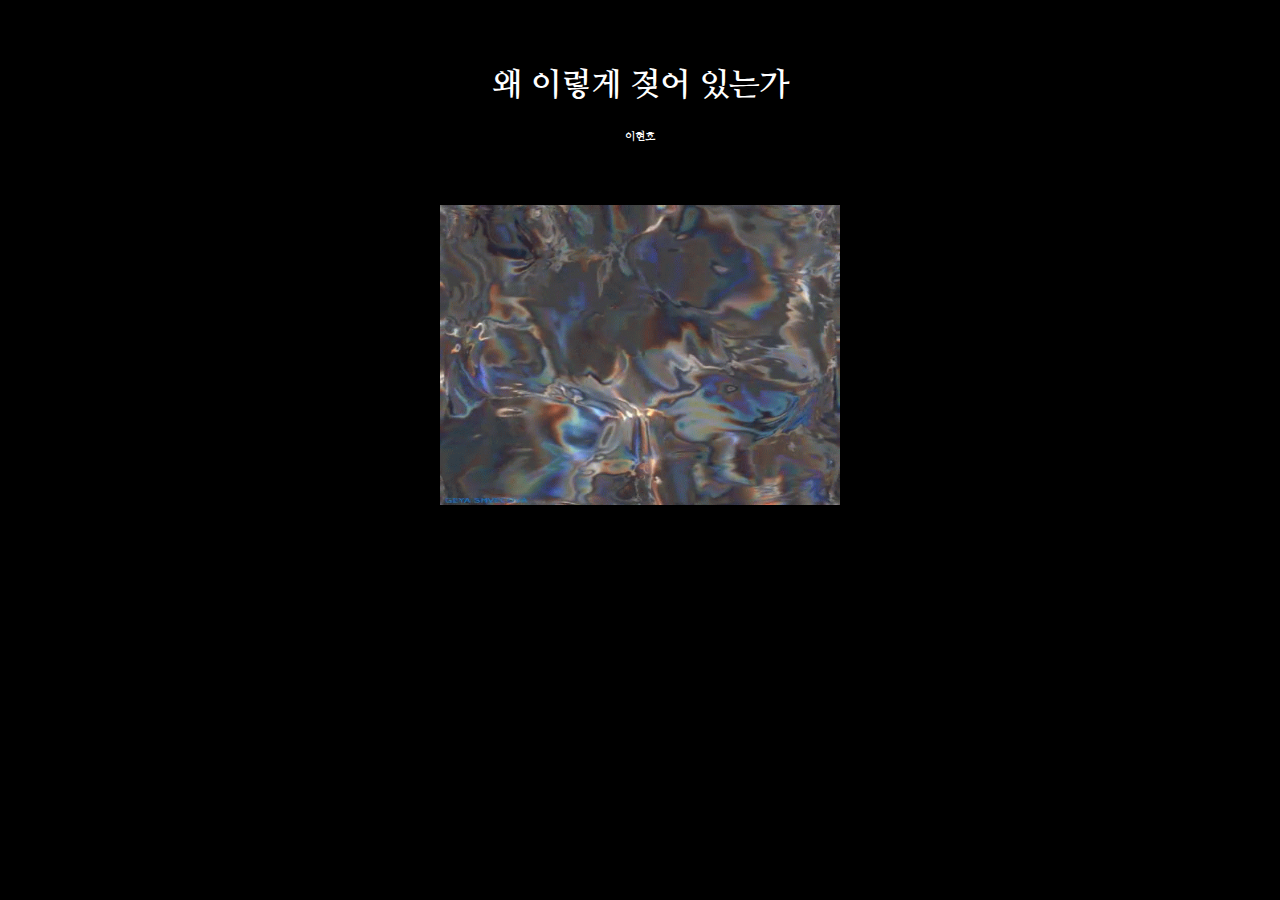
<file: index.html>
<!DOCTYPE html>
<html lang="en" dir="ltr">
  <head>
    <meta charset="utf-8">
    <title>왜 이렇게 젖어 있는가</title>
    <link rel="stylesheet" href="style.css">
    <link href="https://fonts.googleapis.com/css?family=Nanum+Myeongjo&display=swap" rel="style.css">
    <style>
    @import url('https://fonts.googleapis.com/css?family=Nanum+Myeongjo&display=swap');
    </style>
  </head>
  <body>
    <br><br>
    <div class="write">
      <h1>왜 이렇게 젖어 있는가</h1>
      <h6>이현호</h6>
    </div>
    <br><br>
    <div class="gif">
      <a href="poet.html" target="_blank"><img src="tenor.gif" alt="water" width="400px" height="300px"></a>
    </div>

  </body>
</html>
</file>
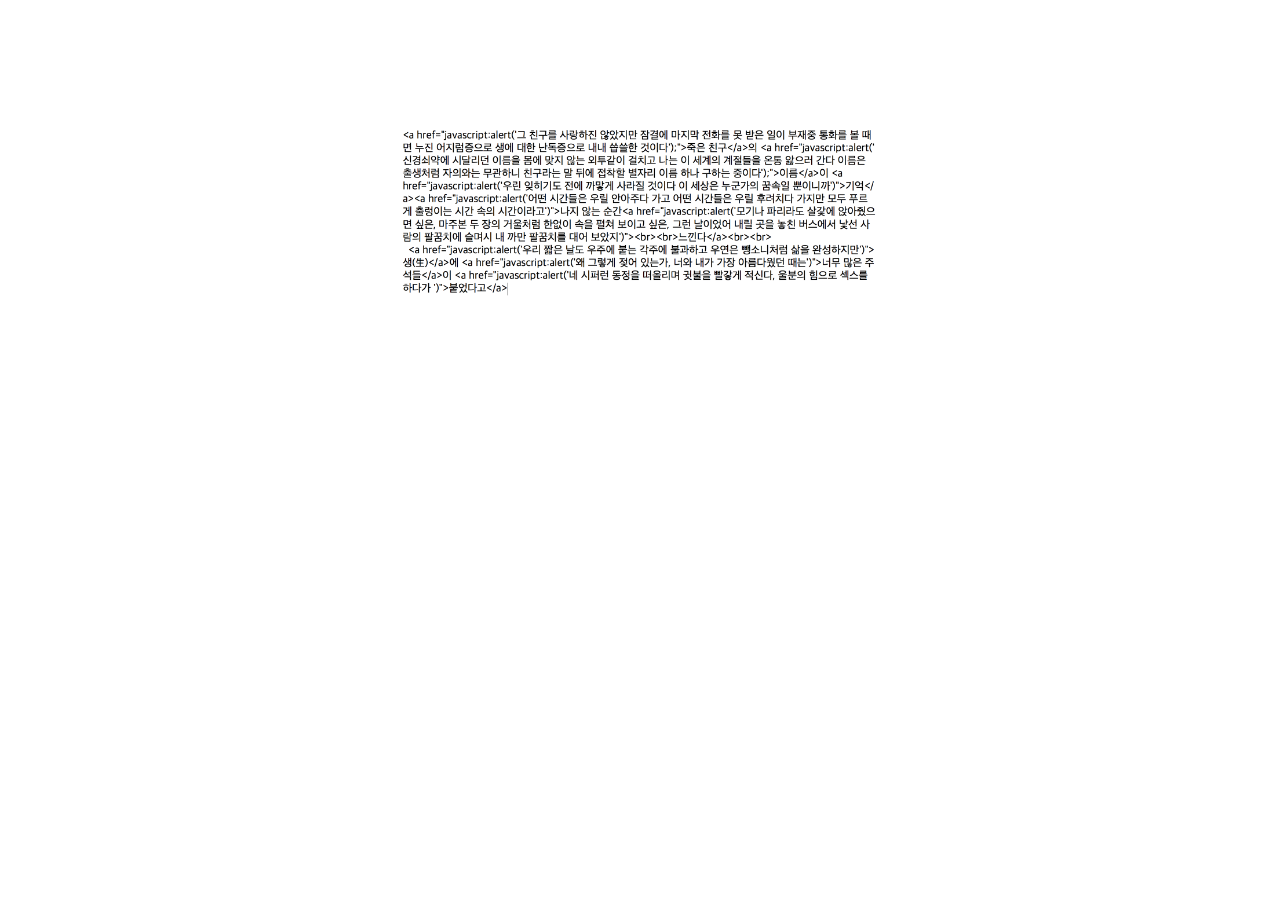
<file: coding.html>
<!DOCTYPE html>
<html lang="en" dir="ltr">
  <head>
    <meta charset="utf-8">
    <title>code</title>
    <link rel="stylesheet" href="style3.css">

  </head>
  <body>
    <br><br><br><br><br><br>
    <div><img src="img22.png" alt="code" width="500px"></div>
  </body>
</html>
</file>
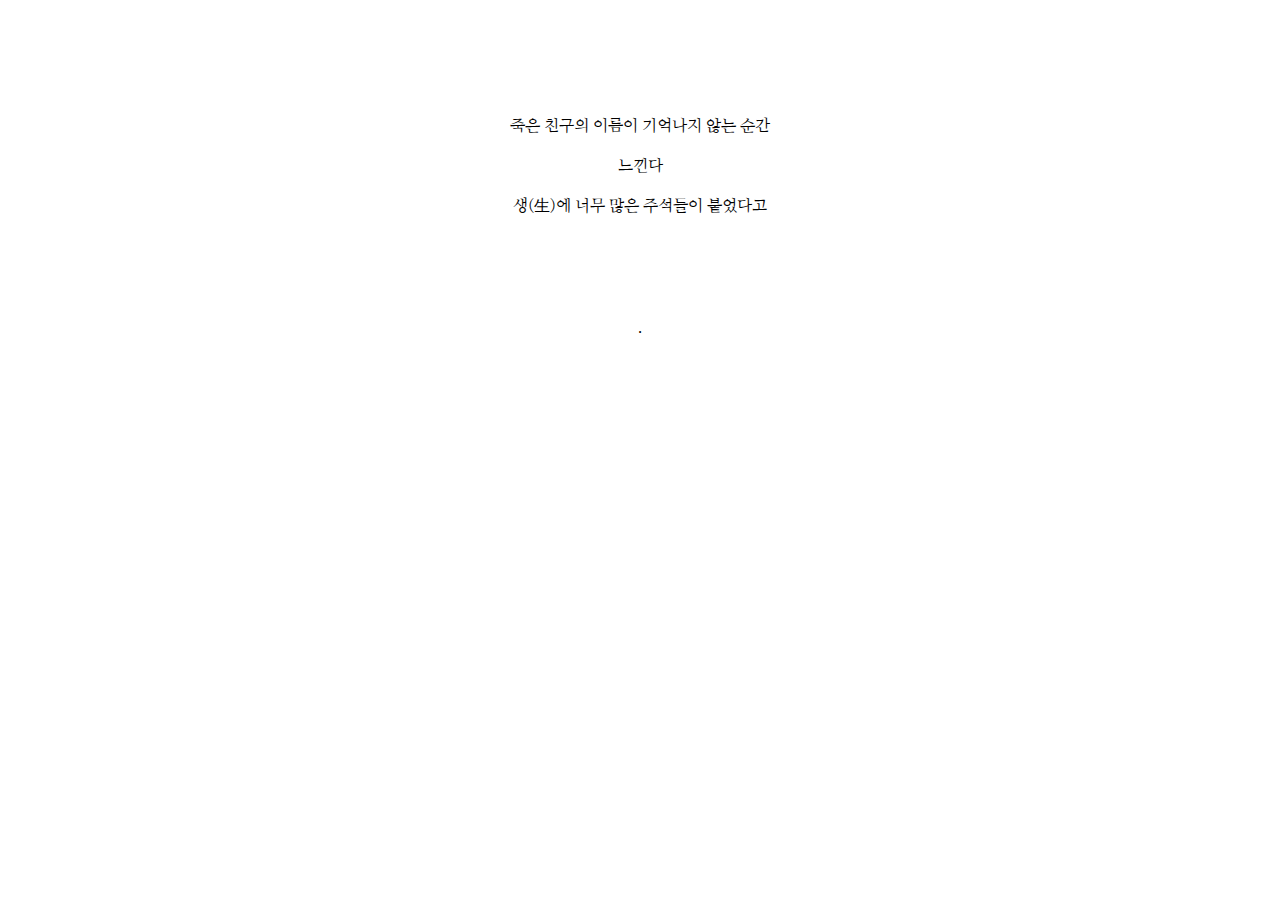
<file: poet.html>
<!DOCTYPE html>
<html lang="en" dir="ltr">
  <head>
    <meta charset="utf-8">
    <title>너와 내가 가장 아름다웠던 때</title>
    <link rel="stylesheet" href="style2.css">
  </head>
  <style>
  @import url('https://fonts.googleapis.com/css?family=Nanum+Myeongjo&display=swap');
  </style>
  <body>
    <br><br><br><br><br><br>
    <div class="poet"><a href="javascript:alert('그 친구를 사랑하진 않았지만 잠결에 마지막 전화를 못 받은 일이 부재중 통화를 볼 때면 누진 어지럼증으로 생에 대한 난독증으로 내내 씁쓸한 것이다');">죽은 친구</a>의 <a href="javascript:alert('신경쇠약에 시달리던 이름을 몸에 맞지 않는 외투같이 걸치고 나는 이 세계의 계절들을 온통 앓으러 간다 이름은 출생처럼 자의와는 무관하니 친구라는 말 뒤에 접착할 별자리 이름 하나 구하는 중이다');">이름</a>이 <a href="javascript:alert('우린 잊히기도 전에 까맣게 사라질 것이다 이 세상은 누군가의 꿈속일 뿐이니까')">기억</a><a href="javascript:alert('어떤 시간들은 우릴 안아주다 가고 어떤 시간들은 우릴 후려치다 가지만 모두 푸르게 출렁이는 시간 속의 시간이라고')">나지 않는 순간<a href="javascript:alert('모기나 파리라도 살갗에 앉아줬으면 싶은, 마주본 두 장의 거울처럼 한없이 속을 펼쳐 보이고 싶은, 그런 날이었어 내릴 곳을 놓친 버스에서 낯선 사람의 팔꿈치에 슬며시 내 까만 팔꿈치를 대어 보았지')"><br><br>느낀다</a><br><br>
<a href="javascript:alert('우리 짧은 날도 우주에 붙는 각주에 불과하고 우연은 뺑소니처럼 삶을 완성하지만')">생(生)</a>에 <a href="javascript:alert('왜 그렇게 젖어 있는가, 너와 내가 가장 아름다웠던 때는')">너무 많은 주석들</a>이 <a href="javascript:alert('네 시퍼런 동정을 떠올리며 귓불을 빨갛게 적신다, 울분의 힘으로 섹스를 하다가
')">붙었다고</a><br><br><br><br><br><br><a class="s" href="coding.html" target="_blank">.</a></div>
  </body>
</html>
</file>
<file: style.css>
.write{
  font-family: 'Nanum Myeongjo', serif;
  text-align: center;
  color: white;
  font-weight: lighter;
}

body{

  background-color: black;
}

.gif{
  display: block;
  text-align: center;
}
</file>
<file: style3.css>
div{
  text-align: center;
}
</file>
<file: style2.css>
.poet{
font-family: 'Nanum Myeongjo', serif;
text-align: center;
}
a{
  text-decoration: none;
  color: black;
}
a:hover{
  color: #948E99;
}
.s{
  text-decoration: none;
  color: black;
}
</file>
